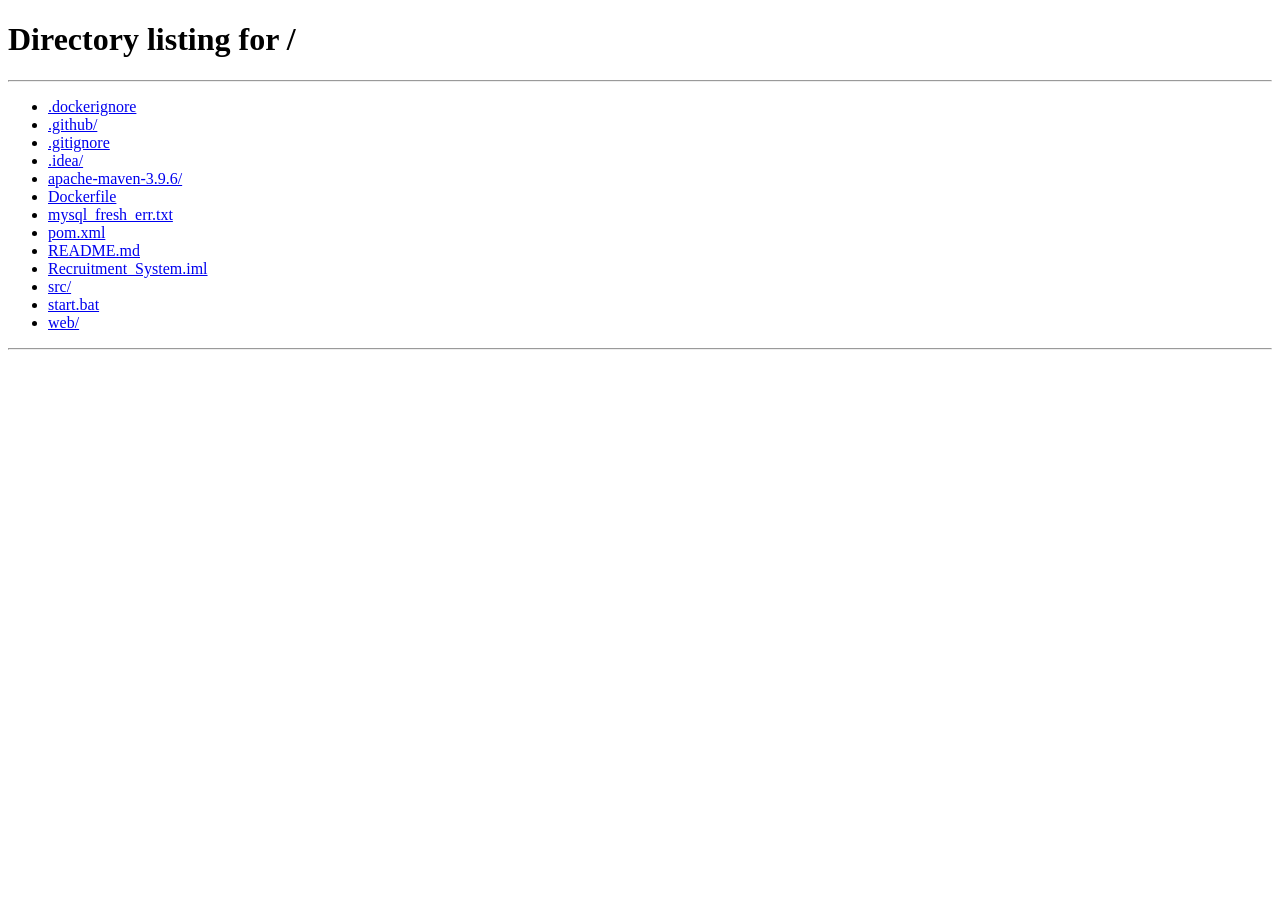
<file: web/public-info.html>
<!doctype html>
<html lang="en">
<head>
  <meta charset="utf-8">
  <meta http-equiv="refresh" content="0; url=/" />
  <title>Removed</title>
</head>
<body>
  <p>Page removed. Redirecting to home...</p>
</body>
</html>
</file>
